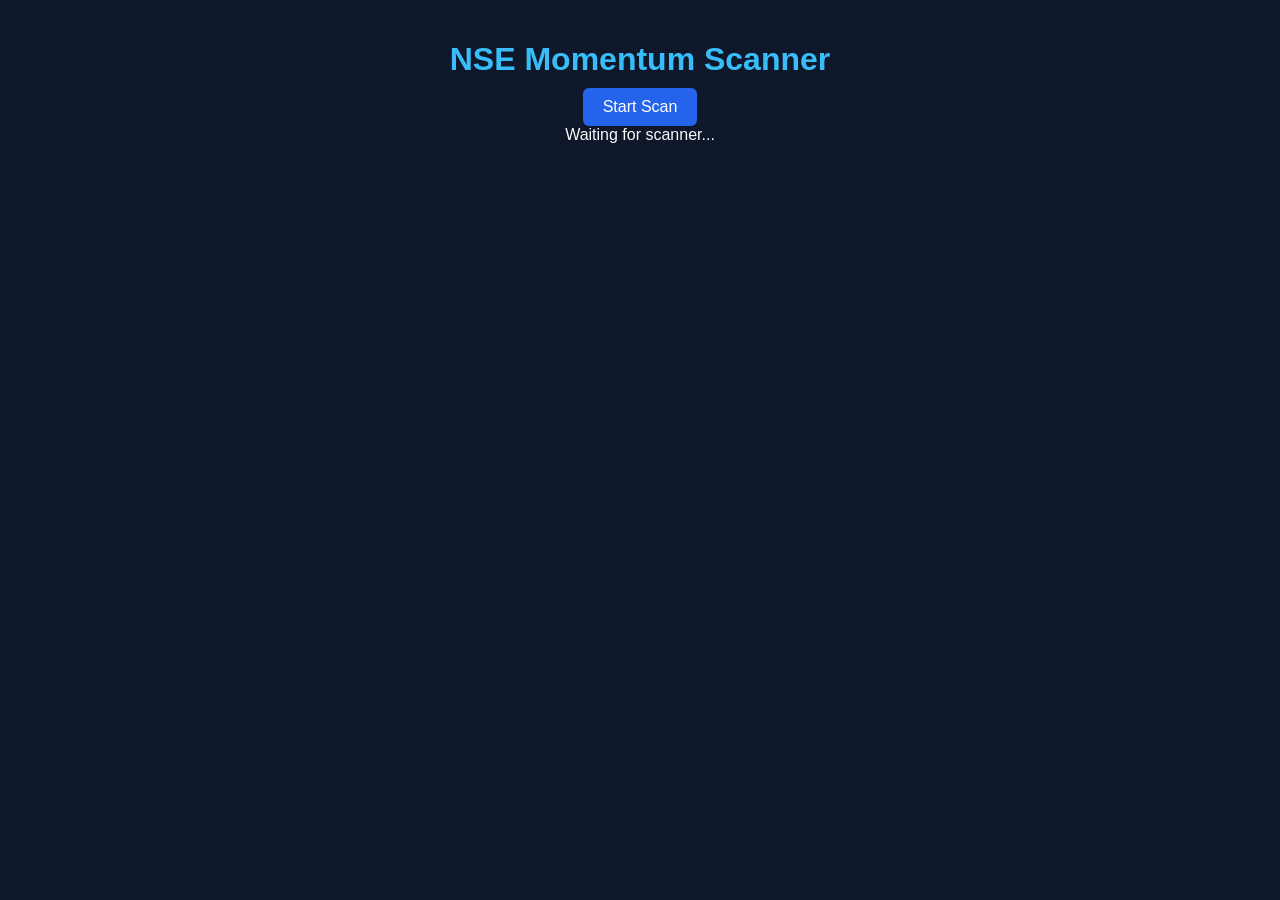
<file: index.html>
<!DOCTYPE html>
<html lang="en">

<head>
    <meta charset="UTF-8">
    <meta name="viewport" content="width=device-width, initial-scale=1.0">

    <title>NSE Momentum Scanner</title>

    <link rel="stylesheet" href="style.css">
</head>

<body>

    <h1>NSE Momentum Scanner</h1>

    <button id="scanBtn">
        Start Scan
    </button>

    <div id="result">
        Waiting for scanner...
    </div>

    <script src="script.js"></script>

</body>

</html>
</file>
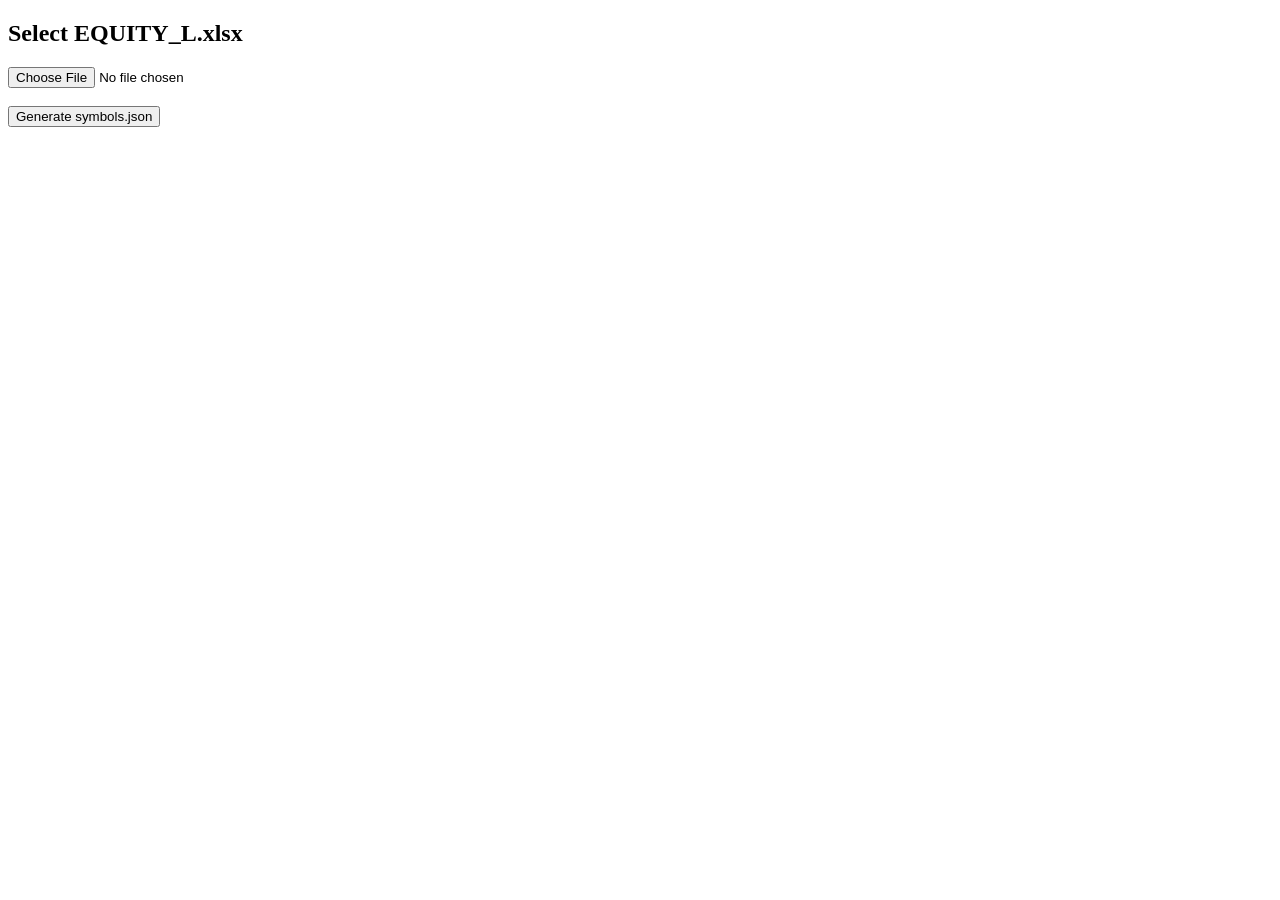
<file: generate-symbols.html>
<!DOCTYPE html>
<html>
<head>
<title>Generate symbols.json</title>

<script src="https://cdn.sheetjs.com/xlsx-0.20.2/package/dist/xlsx.full.min.js"></script>
</head>

<body>

<h2>Select EQUITY_L.xlsx</h2>

<input type="file" id="file">

<br><br>

<button onclick="generate()">
Generate symbols.json
</button>

<script>

async function generate(){

const file=document.getElementById("file").files[0];

const data=await file.arrayBuffer();

const wb=XLSX.read(data);

const ws=wb.Sheets[wb.SheetNames[0]];

const json=XLSX.utils.sheet_to_json(ws);

const symbols=json
.filter(x=>x.SYMBOL)
.map(x=>x.SYMBOL);

const blob=new Blob(
[
JSON.stringify(symbols,null,2)
],
{
type:"application/json"
}
);

const a=document.createElement("a");

a.href=URL.createObjectURL(blob);

a.download="symbols.json";

a.click();

}

</script>

</body>
</html>
</file>
<file: style.css>
body {
    font-family: 'Segoe UI', Tahoma, Geneva, Verdana, sans-serif;
    background-color: #0f172a;
    color: #f8fafc;
    margin: 0;
    padding: 20px;
    text-align: center;
}

h1 {
    color: #38bdf8;
    margin-bottom: 10px;
}

#status {
    font-size: 1.1rem;
    color: #94a3b8;
    margin-bottom: 20px;
}

button {
    background-color: #2563eb;
    color: white;
    border: none;
    padding: 10px 20px;
    font-size: 1rem;
    border-radius: 6px;
    cursor: pointer;
    transition: background-color 0.2s;
}

button:hover {
    background-color: #1d4ed8;
}
</file>
